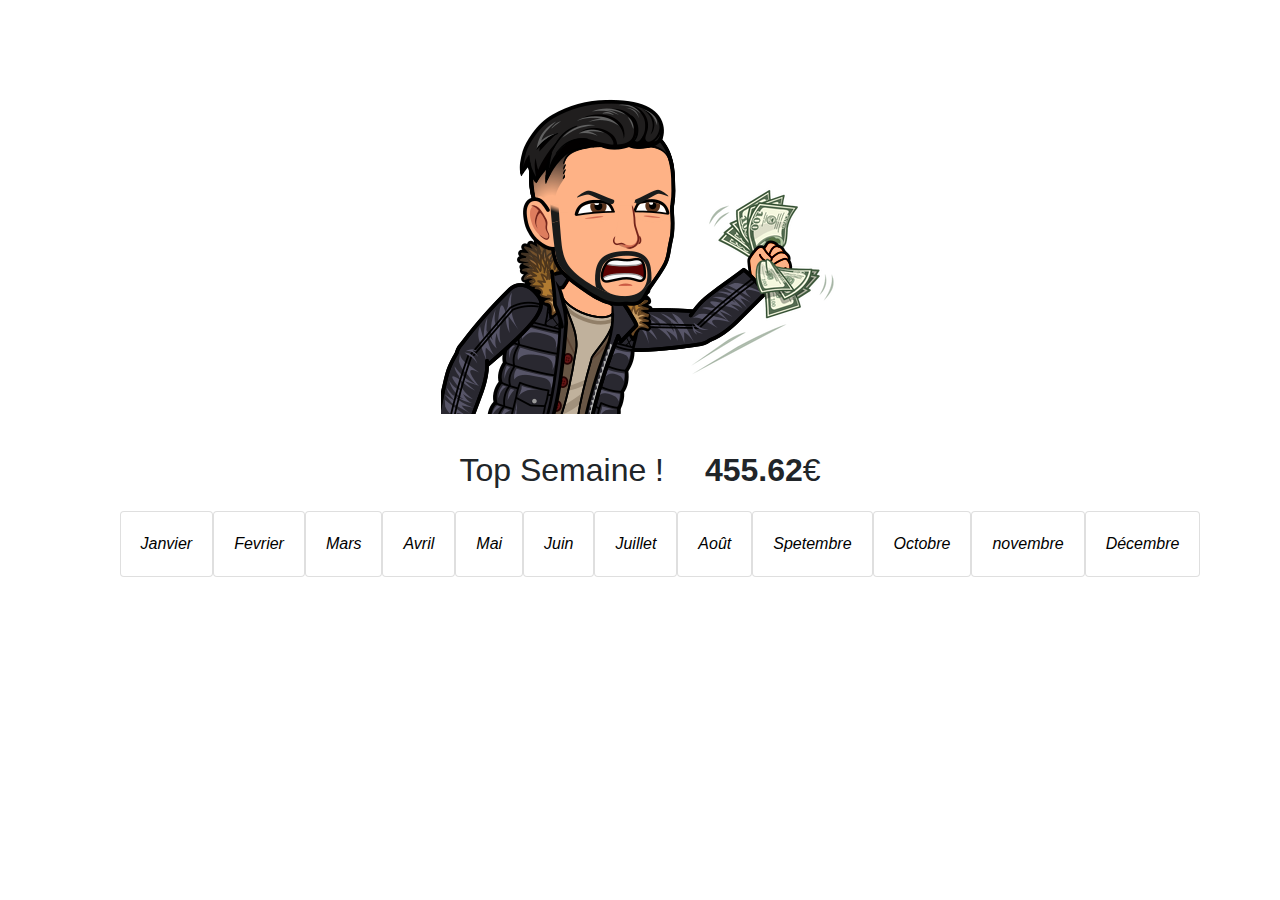
<file: index.html>
<!doctype html>
<html class="no-js" lang="FR">

<head>
    <meta charset="utf-8">
    <meta http-equiv="x-ua-compatible" content="ie=edge">
    <title>Cv Slimane Hassani</title>
    <meta name="description"
        content="Bienvenu sur mon Cv sur ce site vous pouvez voir tout mon parcourt professionnel le site fait en HTML-5 CCS-3 JavaScript          ">
    <meta name="viewport" content="width id=device-width id, initial-scale=1, shrink-to-fit=no">


    <!-- Lien googles Fonte !! -->
    
    


    <link rel="apple-touch-icon" href="apple-touch-icon.png">
    <!-- Place favicon.ico in th ide root directory -->
    <link rel="stylesheet" href="css/bootstrap.css">
    <link rel="stylesheet" href="css/normalize.css">
    <link rel="stylesheet" href="css/main.css">
    <script src="js/vendor/modernizr-2.8.3.min.js"></script>
</head>

<body>
    <!--[if lt IE 8]>
            <p class="browserupgrade">You are using an <strong>outdated</strong> browser. Please <a href="http://browsehappy.com/">upgrade your browser</a> to improve your experience.</p>
        <![endif]-->

    <!-- Add your site or application content here -->

    <!-- Images Type  -->
    <!-- <img src="http://placehold.it/350x150" alt=""> -->
    <!-- Fin Images Type  -->




    



      <!-- Mondial 1-->

      
      

      


    
    

    <figure  class="centre flex">
        <img src="img/1aff2c4f-b964-4c8c-b307-e11af1e62f31-1bbf4de9-ce80-41e5-aa93-8f0e31d3c163-v1.png" alt="" class="img-fluid"></figure>




          <div class="flex center ">

            <h1>Top Semaine  ! <strong id="top"> </strong>€ </h1>

          </div>

          

          <!-- <ul class="flex">
            <li><div class="card text-white bg-dark mb-3 d-inline-block" style="max-width: 20rem;">
              <div class="card-header display-5">Chiffre part mois </div>
              <div class="card-body">
                <h4 class="card-title"></h4>
                <p class="card-text">Some quick example text to build on the card title and make up the bulk of the card's content.</p>
                <button type="button" class="btn btn-outline-warning">Secondary</button>
              </div>
             
                
              
            </div></li>
            <li><div class="card text-white bg-dark mb-3 d-inline-block" style="max-width: 20rem;">
              <div class="card-header">Chiffre part semaine </div>
              <div class="card-body">
                <h4 class="card-title"></h4>
                <p class="card-text">Some quick example text to build on the card title and make up the bulk of the card's content.</p>
                <button type="button" class="btn  btn-outline-warning">Secondary</button>
              </div>
             
            
            </div></li>
            <li><div class="card text-white bg-dark mb-3 d-inline-block" style="max-width: 20rem;">
              <div class="card-header"> <strong>Total Revenu</strong> </div>
              <div class="card-body">
                <h4 class="card-title"> </h4>
                <cite class="card-text"><cite>Total Revenu depuis le 22/04/2020</cite> </br> </br> <strong class="center " id="afficheUn"></strong>€</p>
              </div> 
              
            </div></li>
          </ul>  -->






          





          <ul id="moiPrincipal" class="flex">
            <il>
              <a onClick="recup01 ()" onClick="recupChoix ()"  class="card">
                <div    class="card-body"><cite id="janvier"></cite></div o>
              </a>
            </il>
            <il>
              <a  onClick="recup02 ()" onClick="recupChoix ()" class="card">
                <div class="card-body"><cite  id="fevrier"></cite></div>
              </a>
            </il>
            <il>
              <a onClick="recup03 ()" class="card">
                <div  class="card-body"><cite id="mars"></cite></div>
              </a>
            </il>
            <il>
              <a onClick="recup04 ()" class="card">
                <divi  class="card-body"><cite id="avril"></cite></divi>
              </a>
            </il>
            <il>
              <a  onClick="recup05 ()" class="card">
                <div class="card-body"><cite id="mai" ></cite></div>
              </a>
            </il>
            <il>
              <a onClick="recup06 ()" class="card">
                <div   class="card-body"><cite id="juin"></cite></div>
              </a>
            </il>
            <il>
              <a  onClick="recup07 ()"class="card">
                <div  class="card-body"><cite id="juillet"></cite></div>
              </a>
            </il>
            <il>
              <a  onClick="recup08 ()" class="card">
                <div  class="card-body"><cite id="août"> </cite></div>
              </a>
            </il>
            <il>
              <a  onClick="recup09 ()" class="card">
                <div  class="card-body"><cite id="septembre"> </cite></div>
              </a>
            </il>
            <il>
              <a  onClick="recup10 ()" class="card">
                <div  class="card-body"><cite id="octobre"></cite></div>
              </a>
            </il>
            <il>
              <a  onClick="recup11 ()" class="card">
                <div  class="card-body"><cite id="novembre"></cite></div>
              </a>
            </il>
            <il>
              <a  onClick="recup12 ()" class="card">
                <div  class="card-body"><cite id="décembre"></cite></div>
              </a>
            </il>
          </ul>





         <ul id="semainejuin" class="flex gg">
           <li><a href="#tables2206"  id="Semaine2206" class="card  ">
            <div class="card-body" onclick="cachecache2206 ()">
            <cite>Semaine Du 22/06/2020 au 28/07/2020</cite>  
            </div>
          </a></li>
           <li><a  href="#tables2906" id="Semaine2906" onclick="cachecache2906 ()"  class="card ">
            <div class="card-body">
            <cite>Semaine DU 29/06/20 AU 05/07/20</cite>  
            </div>
          </a></li>



          
         
          
        </li>
         </ul>

          

         <ul class="ff" id="semaineJuillet">
          <li><a  href="#tables0607" onclick="cachecache0607 ()" class="card  ">
            <div class="card-body">
             <cite>Semaine du 06/07/20 au  12/07/20</cite> 
            </div>
          </a></li>
           <li><a onclick="cachecache1307 ()" class="card  ">
            <div class="card-body">
             <cite>Semaine du 13/07/20 au 19/07/20</cite> 
            </div>
          </a>
           </li>

          <li><a onclick="cachecache2007 ()" class="card  ">
            <div class="card-body">
             <cite>Semaine du 20/07/20 au 26/07/20</cite> 
            </div>
          </a>
        </li>

          <li><a onclick="cachecache2707 ()" class="card  ">
            <div class="card-body">
             <cite>Semaine du 27/07/20 au 02/08/20</cite> 
            </div>
          </a>
          </li>
          
        </br>

         </ul>



         <ul class="ff" id="semaineAout">
          <li><a  href="#tables0607" onclick="cachecache0308 ()" class="card  ">
            <div class="card-body">
             <cite>Semaine du 03/08/20 au  09/08/20</cite> 
            </div>
          </a></li>
           <li><a onclick="cachecache1008 ()" class="card  ">
            <div class="card-body">
             <cite>Semaine du 10/08/20 au 16/08/20</cite> 
            </div>
          </a>
           </li>

          <li><a onclick="cachecache1708 ()" class="card  ">
            <div class="card-body">
             <cite>Semaine du 17/08/20 au 23/08/20</cite> 
            </div>
          </a>
        </li>

          <li><a onclick="cachecache2408 ()" class="card  ">
            <div class="card-body">
             <cite>Semaine du 24/08/20 au 30/08/20</cite> 
            </div>
          </a>
          </li>
          
        </br>

         </ul>
          
         
         

         
          

        
          

    
      <!-- Debut tablau -->
  

           
        <!-- Semaine du 22/06/20 -->

        <div id="tables2206" class="tables2206">

          <div class="revenu"> 
              
              <table class="table">
                  <thead class="thead-light">
                    <tr>
                      <th>JOUR</th>
                      <th>UBER</th>
                      <th>DELIVEROO</th>
                      <th>Dépenses </th>
                      <th>TOTAL JOUR </th>
                    </tr>
                  </thead>
                  <tbody>
                    <tr>
                      <th scope="row">1</th>
                      <td class="" id="22062001r"></td>
                      <td class="" id="22062001deli"></td>
                      <td class="depauto" id="22062001d"></td>
                      <td id="Jour1S2206"> </td>
                    </tr>
                    <tr>
                      <th scope="row">2</th>
                      <td class="revenuauto" id="22062002r" ></td>
                      <td class="revenuauto" id="22062002deli"></td>
                      <td  class="depauto" id="22062002d"></td>
                      <td id="Jour2S2206"> </td>



                     
                    </tr>
                    <tr>
                      <th scope="row">3</th>
                      <td class="revenuauto"  id="22062003r" ></td>
                      <td class="revenuauto"  id="22062003deli"></td>
                      <td  class="depauto" id="22062003d"></td>
                      <td id="Jour3S2206"> </td>

                    </tr>
                    <tr>
                      <th scope="row">4</th>
                      <td class="revenuauto"  id="22062004r"></td>
                      <td class="revenuauto" id="22062004deli"></td>
                      <td  class="depauto" id="22062004d"></td>
                      <td id="Jour4S2206"> </td>
                    </tr>
                    <tr>
                      <th scope="row">5</th>
                      <td class="revenuauto"  id="22062005r"></td>
                      <td class="revenuauto"  id="22062005deli"></td>
                      <td  class="depauto" id="22062005d"></td>
                      <td id="Jour5S2206"> </td>
                    </tr>

                    <tr>
                      <th scope="row">6</th>
                      <td class="revenuauto"  id="22062006r"></td>
                      <td  class="revenuauto"  id="22062006deli"></td>
                      <td  class="depauto" id="22062006d"></td>
                      <td id="Jour6S2206"> </td>
                    </tr>

                    
                    <tr>
                      <th scope="row">7</th>
                      <td class="revenuauto"  id="22062007r"></td>
                      <td class="revenuauto" id="22062007deli"></td>
                      <td  class="depauto" id="22062007d"></td>
                      <td id="Jour7S2206"> </td>

                    </tr>


                    <tr>
                      <th scope="row">total par application & total dépenses</th>
                      <td class="revenuauto"  id="ubrsemaine01total"></td>
                      <td class="revenuauto"  id="delisemaine01total"> </td>
                      <td  class="depauto" id="dep220620D"></td>

                    </tr>
                    <tr>
                      <th scope="row">total </th>
                      <td  class="revenuauto" style="text-align: center;" id="220620Restltr"></td>
                      <td class="totaldepEtRevenu" id="220620Restltd"></td>
                      <td></td>

                    
                    </tr>



                   

                  </tbody>
                </table>
                

          </div>

</div>
          </div>

            <!-- Semaine du 29/06/20-->

            <div id="tables2906" class="tables2906">

              <div  class="revenu"> 
                  
                  <table class="table">
                      <thead class="thead-light">
                        <tr>
                          <th>JOUR</th>
                        <th>UBER</th>
                        <th>DELIVEROO</th>
                        <th>Dépenses </th>
                        <th>TOTAL JOUR </th>
                        </tr>
                      </thead>
                      <tbody>
                        <tr>
                          <th scope="row">1</th>
                          <td class="revenuauto" id="29062001r"></td>
                          <td class="revenuauto" id="29062001deli"></td>
                          <td class="depauto" id="29062001d"></td>
                          <td id="Jour1S2906"> </td>
                         
                        </tr>
                        <tr>
                          <th scope="row">2</th>
                          <td class="revenuauto" id="29062002r" ></td>
                          <td class="revenuauto" id="29062002deli"></td>
                          <td  class="depauto" id="29062002d"></td>
                          <td id="Jour2S2906"> </td>

  
  
  
                         
                        </tr>
                        <tr>
                          <th scope="row">3</th>
                          <td class="revenuauto"  id="29062003r" ></td>
                          <td class="revenuauto"  id="29062003deli"></td>
                          <td  class="depauto" id="29062003d"></td>
                          <td id="Jour3S2906"> </td>
                          
                        </tr>
                        <tr>
                          <th scope="row">4</th>
                          <td class="revenuauto"  id="29062004r"></td>
                          <td class="revenuauto" id="29062004deli"></td>
                          <td  class="depauto" id="29062004d"></td>
                          <td id="Jour4S2906"> </td>
  
                        </tr>
                        <tr>
                          <th scope="row">5</th>
                          <td class="revenuauto"  id="29062005r"></td>
                          <td class="revenuauto"  id="29062005deli"></td>
                          <td  class="depauto" id="29062005d"></td>
                          <td id="Jour5S2906"> </td>
  
                        </tr>
  
                        <tr>
                          <th scope="row">6</th>
                          <td class="revenuauto"  id="29062006r"></td>
                          <td  class="revenuauto"  id="29062006deli"></td>
                          <td  class="depauto" id="29062006d"></td>
                          <td id="Jour6S2906"> </td>
  
                        </tr>
  
                        
                        <tr>
                          <th scope="row">7</th>
                          <td class="revenuauto"  id="29062007r"></td>
                          <td class="revenuauto" id="29062007deli"></td>
                          <td  class="depauto" id="29062007d"></td>
                          <td id="Jour7S2906"> </td>
  
                        </tr>
  
  
                        <tr>
                          <th scope="row">poste total</th>
                          <td class="revenuauto"  id="ubrsemaine2906total"></td>
                          <td class="revenuauto"  id="delisemaine2906total"> </td>
                          <td  class="depauto" id="dep290620D"></td>
                          <td></td>
                        </tr>
                        <tr>
                          <th scope="row">total </th>
                          <td  class="revenuauto" style="text-align: center;" id="290620Restltr"></td>
                          <td class="totaldepEtRevenu" id="290620Restltd"></td>
                          <td></td>
                          <td></td>
                          
                        
                        </tr>
  
  
  
                       
  
                      </tbody>
                    </table>
                    
  
              </div>
              </div>
      
    
    
            

          <!-- Semaine du 06/07/20-->

          <div id="tables0607" class="tables0607">

            <div  class="revenu"> 
                
                <table class="table">
                    <thead class="thead-light">
                      <tr>
                        <th>JOUR</th>
                        <th>UBER</th>
                        <th>DELIVEROO</th>
                        <th>Dépenses </th>
                        <th>TOTAL JOUR </th>
                        
                      </tr>
                    </thead>
                    <tbody>
                      <tr>
                        <th scope="row">1</th>
                        <td class="revenuauto" id="06072001r"></td>
                        <td class="revenuauto" id="06072001deli"></td>
                        <td class="depauto" id="06072001d"></td>
                        <th id="Jour1S0607"> </th>
                      </tr>
                      <tr>
                        <th scope="row">2</th>
                        <td class="revenuauto" id="06072002r" ></td>
                        <td class="revenuauto" id="06072002deli"></td>
                        <td  class="depauto" id="06072002d"></td>
                        <th id="Jour2S0607"> </th>
        
        
                       
                      </tr>
                      <tr>
                        <th scope="row">3</th>
                        <td class="revenuauto"  id="06072003r" ></td>
                        <td class="revenuauto"  id="06072003deli"></td>
                        <td  class="depauto" id="06072003d"></td>
                        <th id="Jour3S0607"> </th>
                      </tr>
                      <tr>
                        <th scope="row">4</th>
                        <td class="revenuauto"  id="06072004r"></td>
                        <td class="revenuauto" id="06072004deli"></td>
                        <td  class="depauto" id="06072004d"></td>
                        <th id="Jour4S0607"> </th>
                      </tr>
                      <tr>
                        <th scope="row">5</th>
                        <td class="revenuauto"  id="06072005r"></td>
                        <td class="revenuauto"  id="06072005deli"></td>
                        <td  class="depauto" id="06072005d"></td>
                        <th id="Jour5S0607"> </th>
                      </tr>
        
                      <tr>
                        <th scope="row">6</th>
                        <td class="revenuauto"  id="06072006r"></td>
                        <td  class="revenuauto"  id="06072006deli"></td>
                        <td  class="depauto" id="06072006d"></td>
                        <th id="Jour6S0607"> </th>
                      </tr>
        
                      
                      <tr>
                        <th scope="row">7</th>
                        <td class="revenuauto"  id="06072007r"></td>
                        <td class="revenuauto" id="06072007deli"></td>
                        <td  class="depauto" id="06072007d"></td>
                        <th id="Jour7S0607"> </th>

                      </tr>
        
        
                      <tr>
                        <th scope="row">total par application & total dépenses</th>
                        <td class="revenuauto"  id="ubrsemaine0607total"></td>
                        <td class="revenuauto"  id="delisemaine0607total"> </td>
                        <td  class="depauto" id="dep060720D"></td>
                        <th> </th>
                      </tr>
                      <tr>
                        <th scope="row">total </th>
                        <td  class="revenuauto" style="text-align: center;" id="060720Restltr"></td>
                        <td class="totaldepEtRevenu" id="060720Restltd"></td>
                        <td></td>
                      
                      </tr>
        
        
        
                     
        
                    </tbody>
                  </table>
                  
        
            </div>
          </div>

            <!--SEMAINE 13/07/20-->

            
  <div id="tables1307" class="tables1307">

    <div  class="revenu"> 
        
        <table class="table">
            <thead class="thead-light">
              <tr>
                <th>JOUR</th>
                <th>UBER</th>
                <th>DELIVEROO</th>
                <th>Dépenses </th>
                <th>TOTAL JOUR </th>
                
              </tr>
            </thead>
            <tbody>
              <tr>
                <th scope="row">1</th>
                <td class="revenuauto" id="13072001r"></td>
                <td class="revenuauto" id="13072001deli"></td>
                <td class="depauto" id="13072001d"></td>
                <th id="Jour1S1307"> </th>
              </tr>
              <tr>
                <th scope="row">2</th>
                <td class="revenuauto" id="13072002r" ></td>
                <td class="revenuauto" id="13072002deli"></td>
                <td  class="depauto" id="13072002d"></td>
                <th id="Jour2S1307"> </th>


               
              </tr>
              <tr>
                <th scope="row">3</th>
                <td class="revenuauto"  id="13072003r" ></td>
                <td class="revenuauto"  id="13072003deli"></td>
                <td  class="depauto" id="13072003d"></td>
                <th id="Jour3S1307"> </th>
              </tr>
              <tr>
                <th scope="row">4</th>
                <td class="revenuauto"  id="13072004r"></td>
                <td class="revenuauto" id="13072004deli"></td>
                <td  class="depauto" id="13072004d"></td>
                <th id="Jour4S1307"> </th>
              </tr>
              <tr>
                <th scope="row">5</th>
                <td class="revenuauto"  id="13072005r"></td>
                <td class="revenuauto"  id="13072005deli"></td>
                <td  class="depauto" id="13072005d"></td>
                <th id="Jour5S1307"> </th>
              </tr>

              <tr>
                <th scope="row">6</th>
                <td class="revenuauto"  id="13072006r"></td>
                <td  class="revenuauto"  id="13072006deli"></td>
                <td  class="depauto" id="13072006d"></td>
                <th id="Jour6S1307"> </th>
              </tr>

              
              <tr>
                <th scope="row">7</th>
                <td class="revenuauto"  id="13072007r"></td>
                <td class="revenuauto" id="13072007deli"></td>
                <td  class="depauto" id="13072007d"></td>
                <th id="Jour7S1307"> </th>

              </tr>


              <tr>
                <th scope="row">total par application & total dépenses</th>
                <td class="revenuauto"  id="ubrsemaine1307total"></td>
                <td class="revenuauto"  id="delisemaine1307total"> </td>
                <td  class="depauto" id="dep130720D"></td>
                <th> </th>
              </tr>
              <tr>
                <th scope="row">total </th>
                <td  class="revenuauto" style="text-align: center;" id="130720Restltr"></td>
                <td class="totaldepEtRevenu" id="130720Restltd"></td>
                <td></td>
              
              </tr>



             

            </tbody>
          </table>
          

    </div>
           </div> 
          
          
         <!--Semaine 20/07-->

         <div id="tables2007" class="tables2007">

          <div  class="revenu"> 
              
              <table class="table">
                  <thead class="thead-light">
                    <tr>
                      <th>JOUR</th>
                      <th>UBER</th>
                      <th>DELIVEROO</th>
                      <th>Dépenses </th>
                      <th>TOTAL JOUR </th>
                      
                    </tr>
                  </thead>
                  <tbody>
                    <tr>
                      <th scope="row">1</th>
                      <td class="revenuauto" id="20072001r"></td>
                      <td class="revenuauto" id="20072001deli"></td>
                      <td class="depauto" id="20072001d"></td>
                      <th id="Jour1S2007"> </th>
                    </tr>
                    <tr>
                      <th scope="row">2</th>
                      <td class="revenuauto" id="20072002r" ></td>
                      <td class="revenuauto" id="20072002deli"></td>
                      <td  class="depauto" id="20072002d"></td>
                      <th id="Jour2S2007"> </th>
        
        
                     
                    </tr>
                    <tr>
                      <th scope="row">3</th>
                      <td class="revenuauto"  id="20072003r" ></td>
                      <td class="revenuauto"  id="20072003deli"></td>
                      <td  class="depauto" id="20072003d"></td>
                      <th id="Jour3S2007"> </th>
                    </tr>
                    <tr>
                      <th scope="row">4</th>
                      <td class="revenuauto"  id="20072004r"></td>
                      <td class="revenuauto" id="20072004deli"></td>
                      <td  class="depauto" id="20072004d"></td>
                      <th id="Jour4S2007"> </th>
                    </tr>
                    <tr>
                      <th scope="row">5</th>
                      <td class="revenuauto"  id="20072005r"></td>
                      <td class="revenuauto"  id="20072005deli"></td>
                      <td  class="depauto" id="20072005d"></td>
                      <th id="Jour5S2007"> </th>
                    </tr>
        
                    <tr>
                      <th scope="row">6</th>
                      <td class="revenuauto"  id="20072006r"></td>
                      <td  class="revenuauto"  id="20072006deli"></td>
                      <td  class="depauto" id="20072006d"></td>
                      <th id="Jour6S2007"> </th>
                    </tr>
        
                    
                    <tr>
                      <th scope="row">7</th>
                      <td class="revenuauto"  id="20072007r"></td>
                      <td class="revenuauto" id="20072007deli"></td>
                      <td  class="depauto" id="20072007d"></td>
                      <th id="Jour7S2007"> </th>
        
                    </tr>
        
        
                    <tr>
                      <th scope="row">total par application & total dépenses</th>
                      <td class="revenuauto"  id="ubrsemaine2007total"></td>
                      <td class="revenuauto"  id="delisemaine2007total"> </td>
                      <td  class="depauto" id="dep200720D"></td>
                      <th> </th>
                    </tr>
                    <tr>
                      <th scope="row">total </th>
                      <td  class="revenuauto" style="text-align: center;" id="200720Restltr"></td>
                      <td class="totaldepEtRevenu" id="200720Restltd"></td>
                      <td></td>
                    
                    </tr>
        
        
        
                   
        
                  </tbody>
                </table>
                
        </div>
         </div>
 
        
         


          <!--Semaine 27/07-->

          <div id="tables2707" class="tables2707">

            <div  class="revenu"> 
                
                <table class="table">
                    <thead class="thead-light">
                      <tr>
                        <th>JOUR</th>
                        <th>UBER</th>
                        <th>DELIVEROO</th>
                        <th>Dépenses </th>
                        <th>TOTAL JOUR </th>
                        
                      </tr>
                    </thead>
                    <tbody>
                      <tr>
                        <th scope="row">1</th>
                        <td class="revenuauto" id="27072001r"></td>
                        <td class="revenuauto" id="27072001deli"></td>
                        <td class="depauto" id="27072001d"></td>
                        <th id="Jour1S2707"> </th>
                      </tr>
                      <tr>
                        <th scope="row">2</th>
                        <td class="revenuauto" id="27072002r" ></td>
                        <td class="revenuauto" id="27072002deli"></td>
                        <td  class="depauto" id="27072002d"></td>
                        <th id="Jour2S2707"> </th>
          
          
                       
                      </tr>
                      <tr>
                        <th scope="row">3</th>
                        <td class="revenuauto"  id="27072003r" ></td>
                        <td class="revenuauto"  id="27072003deli"></td>
                        <td  class="depauto" id="27072003d"></td>
                        <th id="Jour3S2707"> </th>
                      </tr>
                      <tr>
                        <th scope="row">4</th>
                        <td class="revenuauto"  id="27072004r"></td>
                        <td class="revenuauto" id="27072004deli"></td>
                        <td  class="depauto" id="27072004d"></td>
                        <th id="Jour4S2707"> </th>
                      </tr>
                      <tr>
                        <th scope="row">5</th>
                        <td class="revenuauto"  id="27072005r"></td>
                        <td class="revenuauto"  id="27072005deli"></td>
                        <td  class="depauto" id="27072005d"></td>
                        <th id="Jour5S2707"> </th>
                      </tr>
          
                      <tr>
                        <th scope="row">6</th>
                        <td class="revenuauto"  id="27072006r"></td>
                        <td  class="revenuauto"  id="27072006deli"></td>
                        <td  class="depauto" id="27072006d"></td>
                        <th id="Jour6S2707"> </th>
                      </tr>
          
                      
                      <tr>
                        <th scope="row">7</th>
                        <td class="revenuauto"  id="27072007r"></td>
                        <td class="revenuauto" id="27072007deli"></td>
                        <td  class="depauto" id="27072007d"></td>
                        <th id="Jour7S2707"> </th>
          
                      </tr>
          
          
                      <tr>
                        <th scope="row">total par application & total dépenses</th>
                        <td class="revenuauto"  id="ubrsemaine2707total"></td>
                        <td class="revenuauto"  id="delisemaine2707total"> </td>
                        <td  class="depauto" id="dep270720D"></td>
                        <th> </th>
                      </tr>
                      <tr>
                        <th scope="row">total </th>
                        <td  class="revenuauto" style="text-align: center;" id="270720Restltr"></td>
                        <td class="totaldepEtRevenu" id="270720Restltd"></td>
                        <td></td>
                      
                      </tr>
          
          
          
                     
          
                    </tbody>
                  </table>
                  
          
            </div>
                   </div>   <div id="tables2707" class="tables2707">
          
              <div  class="revenu"> 
                  
                  <table class="table">
                      <thead class="thead-light">
                        <tr>
                          <th>JOUR</th>
                          <th>UBER</th>
                          <th>DELIVEROO</th>
                          <th>Dépenses </th>
                          <th>TOTAL JOUR </th>
                          
                        </tr>
                      </thead>
                      <tbody>
                        <tr>
                          <th scope="row">1</th>
                          <td class="revenuauto" id="27072001r"></td>
                          <td class="revenuauto" id="27072001deli"></td>
                          <td class="depauto" id="27072001d"></td>
                          <th id="Jour1S2707"> </th>
                        </tr>
                        <tr>
                          <th scope="row">2</th>
                          <td class="revenuauto" id="27072002r" ></td>
                          <td class="revenuauto" id="27072002deli"></td>
                          <td  class="depauto" id="27072002d"></td>
                          <th id="Jour2S2707"> </th>
          
          
                         
                        </tr>
                        <tr>
                          <th scope="row">3</th>
                          <td class="revenuauto"  id="27072003r" ></td>
                          <td class="revenuauto"  id="27072003deli"></td>
                          <td  class="depauto" id="27072003d"></td>
                          <th id="Jour3S2707"> </th>
                        </tr>
                        <tr>
                          <th scope="row">4</th>
                          <td class="revenuauto"  id="27072004r"></td>
                          <td class="revenuauto" id="27072004deli"></td>
                          <td  class="depauto" id="27072004d"></td>
                          <th id="Jour4S2707"> </th>
                        </tr>
                        <tr>
                          <th scope="row">5</th>
                          <td class="revenuauto"  id="27072005r"></td>
                          <td class="revenuauto"  id="27072005deli"></td>
                          <td  class="depauto" id="27072005d"></td>
                          <th id="Jour5S2707"> </th>
                        </tr>
          
                        <tr>
                          <th scope="row">6</th>
                          <td class="revenuauto"  id="27072006r"></td>
                          <td  class="revenuauto"  id="27072006deli"></td>
                          <td  class="depauto" id="27072006d"></td>
                          <th id="Jour6S2707"> </th>
                        </tr>
          
                        
                        <tr>
                          <th scope="row">7</th>
                          <td class="revenuauto"  id="27072007r"></td>
                          <td class="revenuauto" id="27072007deli"></td>
                          <td  class="depauto" id="27072007d"></td>
                          <th id="Jour7S2707"> </th>
          
                        </tr>
          
          
                        <tr>
                          <th scope="row">total par application & total dépenses</th>
                          <td class="revenuauto"  id="ubrsemaine2707total"></td>
                          <td class="revenuauto"  id="delisemaine2707total"> </td>
                          <td  class="depauto" id="dep270720D"></td>
                          <th> </th>
                        </tr>
                        <tr>
                          <th scope="row">total </th>
                          <td  class="revenuauto" style="text-align: center;" id="270720Restltr"></td>
                          <td class="totaldepEtRevenu" id="270720Restltd"></td>
                          <td></td>
                        
                        </tr>
          
          
          
                       
          
                      </tbody>
                    </table>
                    
          
              </div>
                     </div> 



                <!-- -----------------------------------------------------------------------------------
                -------------------------------------------------------------------
              ---------------------- AOUT 2020-->

              <div id="tables0308" class="tables0308">

                <div class="revenu"> 
                    
                    <table class="table">
                        <thead class="thead-light">
                          <tr>
                            <th>JOUR</th>
                            <th>UBER</th>
                            <th>DELIVEROO</th>
                            <th>Dépenses </th>
                            <th>TOTAL JOUR </th>
                          </tr>
                        </thead>
                        <tbody>
                          <tr>
                            <th scope="row">1</th>
                            <td class="" id="03082001r"></td>
                            <td class="" id="03082001deli"></td>
                            <td class="depauto" id="03082001d"></td>
                            <td id="Jour1S0308"> </td>
                          </tr>
                          <tr>
                            <th scope="row">2</th>
                            <td class="revenuauto" id="03082002r" ></td>
                            <td class="revenuauto" id="03082002deli"></td>
                            <td  class="depauto" id="03082002d"></td>
                            <td id="Jour2S0308"> </td>
              
              
              
                           
                          </tr>
                          <tr>
                            <th scope="row">3</th>
                            <td class="revenuauto"  id="03082003r" ></td>
                            <td class="revenuauto"  id="03082003deli"></td>
                            <td  class="depauto" id="03082003d"></td>
                            <td id="Jour3S0308"> </td>
              
                          </tr>
                          <tr>
                            <th scope="row">4</th>
                            <td class="revenuauto"  id="03082004r"></td>
                            <td class="revenuauto" id="03082004deli"></td>
                            <td  class="depauto" id="03082004d"></td>
                            <td id="Jour4S0308"> </td>
                          </tr>
                          <tr>
                            <th scope="row">5</th>
                            <td class="revenuauto"  id="03082005r"></td>
                            <td class="revenuauto"  id="03082005deli"></td>
                            <td  class="depauto" id="03082005d"></td>
                            <td id="Jour5S0308"> </td>
                          </tr>
              
                          <tr>
                            <th scope="row">6</th>
                            <td class="revenuauto"  id="03082006r"></td>
                            <td  class="revenuauto"  id="03082006deli"></td>
                            <td  class="depauto" id="03082006d"></td>
                            <td id="Jour6S0308"> </td>
                          </tr>
              
                          
                          <tr>
                            <th scope="row">7</th>
                            <td class="revenuauto"  id="03082007r"></td>
                            <td class="revenuauto" id="03082007deli"></td>
                            <td  class="depauto" id="03082007d"></td>
                            <td id="Jour7S0308"> </td>
              
                          </tr>
              
              
                          <tr>
                            <th scope="row">total par application & total dépenses</th>
                            <td class="revenuauto"  id="ubrsemaine01total"></td>
                            <td class="revenuauto"  id="delisemaine01total"> </td>
                            <td  class="depauto" id="dep030820D"></td>
              
                          </tr>
                          <tr>
                            <th scope="row">total </th>
                            <td  class="revenuauto" style="text-align: center;" id="030820Restltr"></td>
                            <td class="totaldepEtRevenu" id="030820Restltd"></td>
                            <td></td>
              
                          
                          </tr>
              
              
              
                         
              
                        </tbody>
                      </table>
                      
              
                </div>
              
              </div><div id="tables0308" class="tables0308">
              
                <div class="revenu"> 
                    
                    <table class="table">
                        <thead class="thead-light">
                          <tr>
                            <th>JOUR</th>
                            <th>UBER</th>
                            <th>DELIVEROO</th>
                            <th>Dépenses </th>
                            <th>TOTAL JOUR </th>
                          </tr>
                        </thead>
                        <tbody>
                          <tr>
                            <th scope="row">1</th>
                            <td class="" id="03082001r"></td>
                            <td class="" id="03082001deli"></td>
                            <td class="depauto" id="03082001d"></td>
                            <td id="Jour1S0308"> </td>
                          </tr>
                          <tr>
                            <th scope="row">2</th>
                            <td class="revenuauto" id="03082002r" ></td>
                            <td class="revenuauto" id="03082002deli"></td>
                            <td  class="depauto" id="03082002d"></td>
                            <td id="Jour2S0308"> </td>
              
              
              
                           
                          </tr>
                          <tr>
                            <th scope="row">3</th>
                            <td class="revenuauto"  id="03082003r" ></td>
                            <td class="revenuauto"  id="03082003deli"></td>
                            <td  class="depauto" id="03082003d"></td>
                            <td id="Jour3S0308"> </td>
              
                          </tr>
                          <tr>
                            <th scope="row">4</th>
                            <td class="revenuauto"  id="03082004r"></td>
                            <td class="revenuauto" id="03082004deli"></td>
                            <td  class="depauto" id="03082004d"></td>
                            <td id="Jour4S0308"> </td>
                          </tr>
                          <tr>
                            <th scope="row">5</th>
                            <td class="revenuauto"  id="03082005r"></td>
                            <td class="revenuauto"  id="03082005deli"></td>
                            <td  class="depauto" id="03082005d"></td>
                            <td id="Jour5S0308"> </td>
                          </tr>
              
                          <tr>
                            <th scope="row">6</th>
                            <td class="revenuauto"  id="03082006r"></td>
                            <td  class="revenuauto"  id="03082006deli"></td>
                            <td  class="depauto" id="03082006d"></td>
                            <td id="Jour6S0308"> </td>
                          </tr>
              
                          
                          <tr>
                            <th scope="row">7</th>
                            <td class="revenuauto"  id="03082007r"></td>
                            <td class="revenuauto" id="03082007deli"></td>
                            <td  class="depauto" id="03082007d"></td>
                            <td id="Jour7S0308"> </td>
              
                          </tr>
              
              
                          <tr>
                            <th scope="row">total par application & total dépenses</th>
                            <td class="revenuauto"  id="ubrsemaine01total"></td>
                            <td class="revenuauto"  id="delisemaine01total"> </td>
                            <td  class="depauto" id="dep030820D"></td>
              
                          </tr>
                          <tr>
                            <th scope="row">total </th>
                            <td  class="revenuauto" style="text-align: center;" id="030820Restltr"></td>
                            <td class="totaldepEtRevenu" id="030820Restltd"></td>
                            <td></td>
              
                          
                          </tr>
              
              
              
                         
              
                        </tbody>
                      </table>
                      
              
                </div>
              
              </div>



              <!-- semaine 10/08-->


            </div><div id="tables1008" class="tables1008">
              
              <div class="revenu"> 
                  
                  <table class="table">
                      <thead class="thead-light">
                        <tr>
                          <th>JOUR</th>
                          <th>UBER</th>
                          <th>DELIVEROO</th>
                          <th>Dépenses </th>
                          <th>TOTAL JOUR </th>
                        </tr>
                      </thead>
                      <tbody>
                        <tr>
                          <th scope="row">1</th>
                          <td class="" id="10082001r"></td>
                          <td class="" id="10082001deli"></td>
                          <td class="depauto" id="10082001d"></td>
                          <td id="Jour1S1008"> </td>
                        </tr>
                        <tr>
                          <th scope="row">2</th>
                          <td class="revenuauto" id="10082002r" ></td>
                          <td class="revenuauto" id="10082002deli"></td>
                          <td  class="depauto" id="10082002d"></td>
                          <td id="Jour2S1008"> </td>
            
            
            
                         
                        </tr>
                        <tr>
                          <th scope="row">3</th>
                          <td class="revenuauto"  id="10082003r" ></td>
                          <td class="revenuauto"  id="10082003deli"></td>
                          <td  class="depauto" id="10082003d"></td>
                          <td id="Jour3S1008"> </td>
            
                        </tr>
                        <tr>
                          <th scope="row">4</th>
                          <td class="revenuauto"  id="10082004r"></td>
                          <td class="revenuauto" id="10082004deli"></td>
                          <td  class="depauto" id="10082004d"></td>
                          <td id="Jour4S1008"> </td>
                        </tr>
                        <tr>
                          <th scope="row">5</th>
                          <td class="revenuauto"  id="10082005r"></td>
                          <td class="revenuauto"  id="10082005deli"></td>
                          <td  class="depauto" id="10082005d"></td>
                          <td id="Jour5S1008"> </td>
                        </tr>
            
                        <tr>
                          <th scope="row">6</th>
                          <td class="revenuauto"  id="10082006r"></td>
                          <td  class="revenuauto"  id="10082006deli"></td>
                          <td  class="depauto" id="10082006d"></td>
                          <td id="Jour6S1008"> </td>
                        </tr>
            
                        
                        <tr>
                          <th scope="row">7</th>
                          <td class="revenuauto"  id="10082007r"></td>
                          <td class="revenuauto" id="10082007deli"></td>
                          <td  class="depauto" id="10082007d"></td>
                          <td id="Jour7S1008"> </td>
            
                        </tr>
            
            
                        <tr>
                          <th scope="row">total par application & total dépenses</th>
                          <td class="revenuauto"  id="ubrsemaine01total"></td>
                          <td class="revenuauto"  id="delisemaine01total"> </td>
                          <td  class="depauto" id="dep100820D"></td>
            
                        </tr>
                        <tr>
                          <th scope="row">total </th>
                          <td  class="revenuauto" style="text-align: center;" id="100820Restltr"></td>
                          <td class="totaldepEtRevenu" id="100820Restltd"></td>
                          <td></td>
            
                        
                        </tr>
            
            
            
                       
            
                      </tbody>
                    </table>
                    
            
              </div>
            
            </div>

              <!--17/08-->

            </div><div id="tables1708" class="tables1708">
              
              <div class="revenu"> 
                  
                  <table class="table">
                      <thead class="thead-light">
                        <tr>
                          <th>JOUR</th>
                          <th>UBER</th>
                          <th>DELIVEROO</th>
                          <th>Dépenses </th>
                          <th>TOTAL JOUR </th>
                        </tr>
                      </thead>
                      <tbody>
                        <tr>
                          <th scope="row">1</th>
                          <td class="" id="17082001r"></td>
                          <td class="" id="17082001deli"></td>
                          <td class="depauto" id="17082001d"></td>
                          <td id="Jour1S1708"> </td>
                        </tr>
                        <tr>
                          <th scope="row">2</th>
                          <td class="revenuauto" id="17082002r" ></td>
                          <td class="revenuauto" id="17082002deli"></td>
                          <td  class="depauto" id="17082002d"></td>
                          <td id="Jour2S1708"> </td>
            
            
            
                         
                        </tr>
                        <tr>
                          <th scope="row">3</th>
                          <td class="revenuauto"  id="17082003r" ></td>
                          <td class="revenuauto"  id="17082003deli"></td>
                          <td  class="depauto" id="17082003d"></td>
                          <td id="Jour3S1708"> </td>
            
                        </tr>
                        <tr>
                          <th scope="row">4</th>
                          <td class="revenuauto"  id="17082004r"></td>
                          <td class="revenuauto" id="17082004deli"></td>
                          <td  class="depauto" id="17082004d"></td>
                          <td id="Jour4S1708"> </td>
                        </tr>
                        <tr>
                          <th scope="row">5</th>
                          <td class="revenuauto"  id="17082005r"></td>
                          <td class="revenuauto"  id="17082005deli"></td>
                          <td  class="depauto" id="17082005d"></td>
                          <td id="Jour5S1708"> </td>
                        </tr>
            
                        <tr>
                          <th scope="row">6</th>
                          <td class="revenuauto"  id="17082006r"></td>
                          <td  class="revenuauto"  id="17082006deli"></td>
                          <td  class="depauto" id="17082006d"></td>
                          <td id="Jour6S1708"> </td>
                        </tr>
            
                        
                        <tr>
                          <th scope="row">7</th>
                          <td class="revenuauto"  id="17082007r"></td>
                          <td class="revenuauto" id="17082007deli"></td>
                          <td  class="depauto" id="17082007d"></td>
                          <td id="Jour7S1708"> </td>
            
                        </tr>
            
            
                        <tr>
                          <th scope="row">total par application & total dépenses</th>
                          <td class="revenuauto"  id="ubrsemaine01total"></td>
                          <td class="revenuauto"  id="delisemaine01total"> </td>
                          <td  class="depauto" id="dep170820D"></td>
            
                        </tr>
                        <tr>
                          <th scope="row">total </th>
                          <td  class="revenuauto" style="text-align: center;" id="170820Restltr"></td>
                          <td class="totaldepEtRevenu" id="170820Restltd"></td>
                          <td></td>
            
                        
                        </tr>
            
            
            
                       
            
                      </tbody>
                    </table>
                    
            
              </div>
            
            </div>

            <!-- 24/08-->


          </div><div id="tables2408" class="tables2408">
              
            <div class="revenu"> 
                
                <table class="table">
                    <thead class="thead-light">
                      <tr>
                        <th>JOUR</th>
                        <th>UBER</th>
                        <th>DELIVEROO</th>
                        <th>Dépenses </th>
                        <th>TOTAL JOUR </th>
                      </tr>
                    </thead>
                    <tbody>
                      <tr>
                        <th scope="row">1</th>
                        <td class="" id="24082001r"></td>
                        <td class="" id="24082001deli"></td>
                        <td class="depauto" id="24082001d"></td>
                        <td id="Jour1S2408"> </td>
                      </tr>
                      <tr>
                        <th scope="row">2</th>
                        <td class="revenuauto" id="24082002r" ></td>
                        <td class="revenuauto" id="24082002deli"></td>
                        <td  class="depauto" id="24082002d"></td>
                        <td id="Jour2S2408"> </td>
          
          
          
                       
                      </tr>
                      <tr>
                        <th scope="row">3</th>
                        <td class="revenuauto"  id="24082003r" ></td>
                        <td class="revenuauto"  id="24082003deli"></td>
                        <td  class="depauto" id="24082003d"></td>
                        <td id="Jour3S2408"> </td>
          
                      </tr>
                      <tr>
                        <th scope="row">4</th>
                        <td class="revenuauto"  id="24082004r"></td>
                        <td class="revenuauto" id="24082004deli"></td>
                        <td  class="depauto" id="24082004d"></td>
                        <td id="Jour4S2408"> </td>
                      </tr>
                      <tr>
                        <th scope="row">5</th>
                        <td class="revenuauto"  id="24082005r"></td>
                        <td class="revenuauto"  id="24082005deli"></td>
                        <td  class="depauto" id="24082005d"></td>
                        <td id="Jour5S2408"> </td>
                      </tr>
          
                      <tr>
                        <th scope="row">6</th>
                        <td class="revenuauto"  id="24082006r"></td>
                        <td  class="revenuauto"  id="24082006deli"></td>
                        <td  class="depauto" id="24082006d"></td>
                        <td id="Jour6S2408"> </td>
                      </tr>
          
                      
                      <tr>
                        <th scope="row">7</th>
                        <td class="revenuauto"  id="24082007r"></td>
                        <td class="revenuauto" id="24082007deli"></td>
                        <td  class="depauto" id="24082007d"></td>
                        <td id="Jour7S2408"> </td>
          
                      </tr>
          
          
                      <tr>
                        <th scope="row">total par application & total dépenses</th>
                        <td class="revenuauto"  id="ubrsemaine01total"></td>
                        <td class="revenuauto"  id="delisemaine01total"> </td>
                        <td  class="depauto" id="dep240820D"></td>
          
                      </tr>
                      <tr>
                        <th scope="row">total </th>
                        <td  class="revenuauto" style="text-align: center;" id="240820Restltr"></td>
                        <td class="totaldepEtRevenu" id="240820Restltd"></td>
                        <td></td>
          
                      
                      </tr>
          
          
          
                     
          
                    </tbody>
                  </table>
                  
          
            </div>
          
          </div>
            
            



                  <ul id="retour" >
                    <li><a onclick="back ()" class="card alert-danger  ">
                      <div class="card-body">
                       <cite>Retour</cite> 
                      </div>
                    </a></li>
                  </ul>
            

    




    




    <script src="https://code.jquery.com/jquery-1.12.0.min.js "></script>
    <script>
        window.jQuery || document.write('<script src="js/vendor/jquery-1.12.0.min.js "><\/script>')

    </script>
    <script src="js/plugins.js "></script>
    <script src="js/JUNIN2020.js"></script>
    <script src="js/JUILLET2020.JS"></script>
    <script src="js/aout2020.js"></script>
    
    





    <script src="js/main.js "></script>
    <script src="js/ColorAuto.js "></script>
    <script src="js/norme.js "></script>
    

    <script src="js/bootstrap.js "></script>
    
    <!-- Global site tag (gtag.js) - Google Analytics -->
    <script async src="https://www.googletagmanager.com/gtag/js?id=UA-123720425-1 "></script>
    <script>
        window.dataLayer = window.dataLayer || [];

        function gtag() {
            dataLayer.push(arguments);
        }
        gtag('js', new Date());

        gtag('config', 'UA-123720425-1');

    </script>



</body>

</html>
</file>
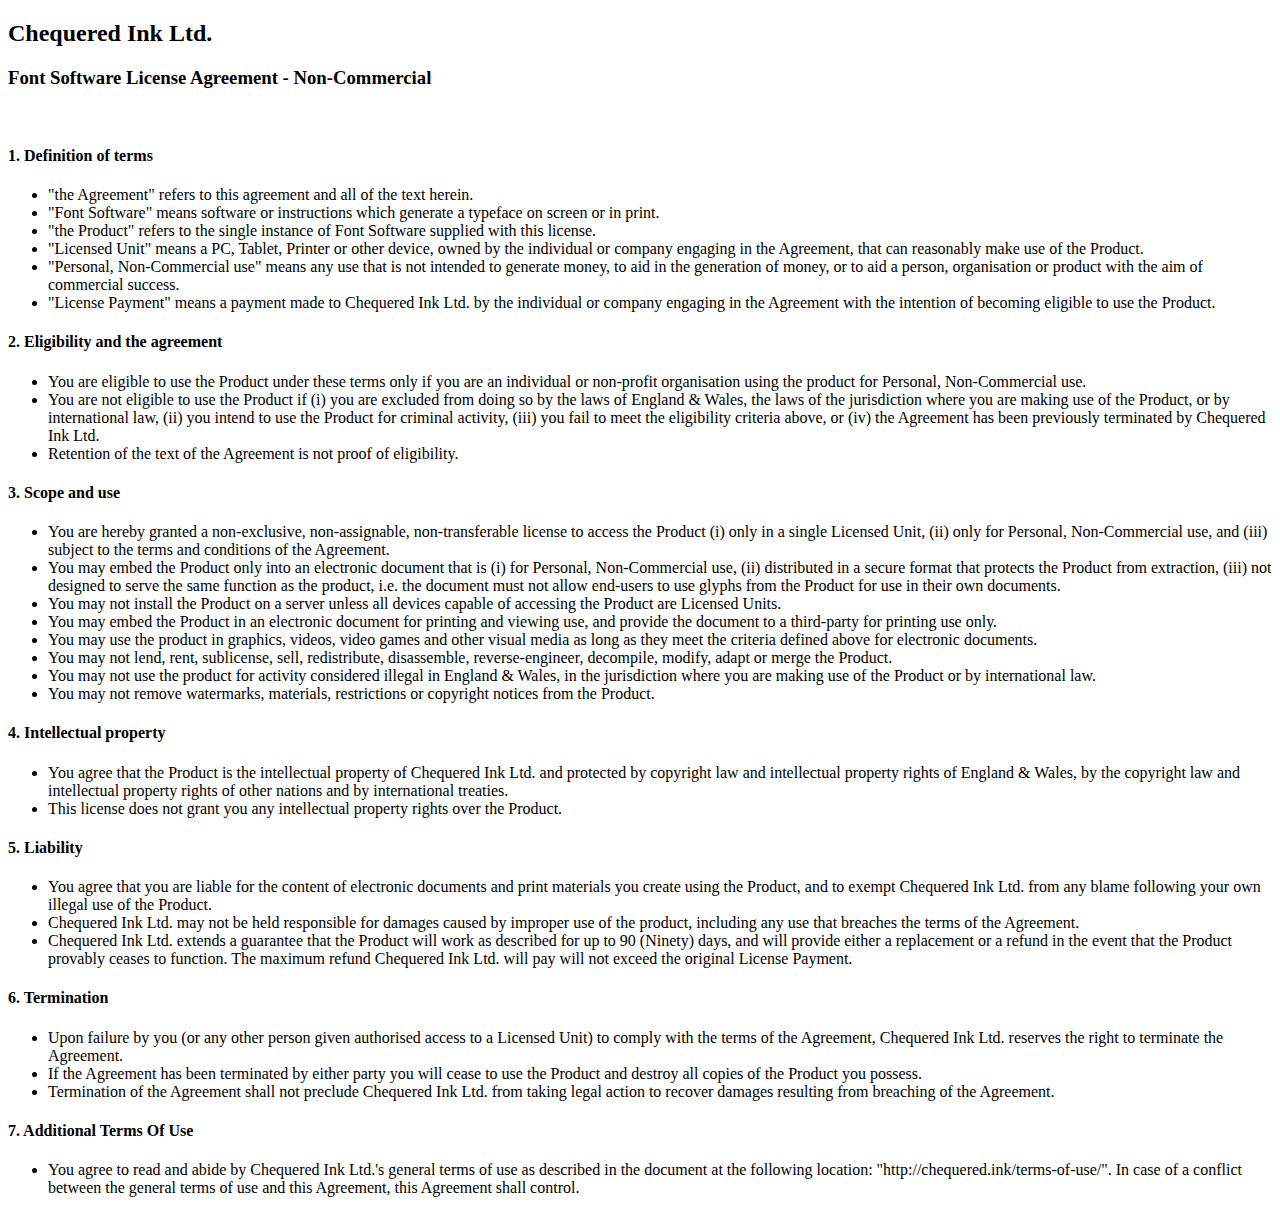
<file: font/FSLA_NonCommercial_License-4726.html>
<!DOCTYPE html>
<html>
<head>
<title>Font Software License Agreement - Non-Commercial</title>
</head>
<body>
<h2>Chequered Ink Ltd.</h2>
<h3>Font Software License Agreement - Non-Commercial</h3><br/>
<h4>1. Definition of terms</h4>
<ul>
<li>"the Agreement" refers to this agreement and all of the text herein.</li>
<li>"Font Software" means software or instructions which generate a typeface on screen or in print.</li>
<li>"the Product" refers to the single instance of Font Software supplied with this license.</li>
<li>"Licensed Unit" means a PC, Tablet, Printer or other device, owned by the individual or company engaging in the Agreement, that can reasonably make use of the Product.</li>
<li>"Personal, Non-Commercial use" means any use that is not intended to generate money, to aid in the generation of money, or to aid a person, organisation or product with the aim of commercial success.</li>
<li>"License Payment" means a payment made to Chequered Ink Ltd. by the individual or company engaging in the Agreement with the intention of becoming eligible to use the Product.</li>
</ul>

<h4>2. Eligibility and the agreement</h4>
<ul>
<li>You are eligible to use the Product under these terms only if you are an individual or non-profit organisation using the product for Personal, Non-Commercial use.</li>
<li>You are not eligible to use the Product if (i) you are excluded from doing so by the laws of England & Wales, the laws of the jurisdiction where you are making use of the Product, or by international law, (ii) you intend to use the Product for criminal activity, (iii) you fail to meet the eligibility criteria above, or (iv) the Agreement has been previously terminated by Chequered Ink Ltd.</li>
<li>Retention of the text of the Agreement is not proof of eligibility.</li>
</ul>

<h4>3. Scope and use</h4>
<ul>
<li>You are hereby granted a non-exclusive, non-assignable, non-transferable license to access the Product (i) only in a single Licensed Unit, (ii) only for Personal, Non-Commercial use, and (iii) subject to the terms and conditions of the Agreement.</li>
<li>You may embed the Product only into an electronic document that is (i) for Personal, Non-Commercial use, (ii) distributed in a secure format that protects the Product from extraction, (iii) not designed to serve the same function as the product, i.e. the document must not allow end-users to use glyphs from the Product for use in their own documents.</li>
<li>You may not install the Product on a server unless all devices capable of accessing the Product are Licensed Units.</li>
<li>You may embed the Product in an electronic document for printing and viewing use, and provide the document to a third-party for printing use only.</li>
<li>You may use the product in graphics, videos, video games and other visual media as long as they meet the criteria defined above for electronic documents.</li>
<li>You may not lend, rent, sublicense, sell, redistribute, disassemble, reverse-engineer, decompile, modify, adapt or merge the Product.</li>
<li>You may not use the product for activity considered illegal in England & Wales, in the jurisdiction where you are making use of the Product or by international law.</li>
<li>You may not remove watermarks, materials, restrictions or copyright notices from the Product.</li>
</ul>

<h4>4. Intellectual property</h4>
<ul>
<li>You agree that the Product is the intellectual property of Chequered Ink Ltd. and protected by copyright law and intellectual property rights of England & Wales, by the copyright law and intellectual property rights of other nations and by international treaties.</li>
<li>This license does not grant you any intellectual property rights over the Product.</li>
</ul>

<h4>5. Liability</h4>
<ul>
<li>You agree that you are liable for the content of electronic documents and print materials you create using the Product, and to exempt Chequered Ink Ltd. from any blame following your own illegal use of the Product.</li>
<li>Chequered Ink Ltd. may not be held responsible for damages caused by improper use of the product, including any use that breaches the terms of the Agreement.</li>
<li>Chequered Ink Ltd. extends a guarantee that the Product will work as described for up to 90 (Ninety) days, and will provide either a replacement or a refund in the event that the Product provably ceases to function. The maximum refund Chequered Ink Ltd. will pay will not exceed the original License Payment.</li>
</ul>

<h4>6. Termination</h4>
<ul>
<li>Upon failure by you (or any other person given authorised access to a Licensed Unit) to comply with the terms of the Agreement, Chequered Ink Ltd. reserves the right to terminate the Agreement.</li>
<li>If the Agreement has been terminated by either party you will cease to use the Product and destroy all copies of the Product you possess.</li>
<li>Termination of the Agreement shall not preclude Chequered Ink Ltd. from taking legal action to recover damages resulting from breaching of the Agreement.</li>
</ul>

<h4>7. Additional Terms Of Use</h4>
<ul>
<li>You agree to read and abide by Chequered Ink Ltd.'s general terms of use as described in the document at the following location: "http://chequered.ink/terms-of-use/". In case of a conflict between the general terms of use and this Agreement, this Agreement shall control.</li>
</ul>
</body>
</html>
</file>
<file: css/main.css>
/*! HTML5 Boilerplate v5.3.0 | MIT License | https://html5boilerplate.com/ */

/*
 * What follows is the result of much research on cross-browser styling.
 * Credit left inline and big thanks to Nicolas Gallagher, Jonathan Neal,
 * Kroc Camen, and the H5BP dev community and team.
 */

/* ==========================================================================
   Base styles: opinionated defaults
   ========================================================================== */

html {
    color: #222;
    font-size: 1em;
    line-height: 1.4;
}

/*
 * Remove text-shadow in selection highlight:
 * https://twitter.com/miketaylr/status/12228805301
 *
 * These selection rule sets have to be separate.
 * Customize the background color to match your design.
 */

::-moz-selection {
    background: #b3d4fc;
    text-shadow: none;
}

::selection {
    background: #b3d4fc;
    text-shadow: none;
}

/*
 * A better looking default horizontal rule
 */

hr {
    display: block;
    height: 1px;
    border: 0;
    border-top: 1px solid #ccc;
    margin: 1em 0;
    padding: 0;
}

/*
 * Remove the gap between audio, canvas, iframes,
 * images, videos and the bottom of their containers:
 * https://github.com/h5bp/html5-boilerplate/issues/440
 */

audio,
canvas,
iframe,
img,
svg,
video {
    vertical-align: middle;
}

/*
 * Remove default fieldset styles.
 */

fieldset {
    border: 0;
    margin: 0;
    padding: 0;
}

/*
 * Allow only vertical resizing of textareas.
 */

textarea {
    resize: vertical;
}

/* ==========================================================================
   Browser Upgrade Prompt
   ========================================================================== */

.browserupgrade {
    margin: 0.2em 0;
    background: #ccc;
    color: #000;
    padding: 0.2em 0;
}

/* ==========================================================================
   Author's custom styles
   ========================================================================== */
    /* Basic */ 

    *{
        text-align: center !important; 
        
    }

    #gg{
        width: 100% !important;
    }


    a:hover {
        margin-top: 1em;
        transition: 1s;
        color: white !important ;
        background-color: #32383E;
        
    }

    #semainejuin, #semaineJuillet , #retour
    {
        display: none;
    }
    

    strong{
        text-align: center !important;
        margin-left: 1em;
    }


    a {
        color: black !important;
    }
    
  

  
   
    .flex{
        display: flex; 
        justify-content: center; 
        flex-wrap: wrap !important;
    }  

    ul li {
        list-style: none;
        margin-left:  2em ;
        margin-top: 1em;
        justify-content: center;
        flex-wrap: wrap !important;
    }
     #moiPrincipal li  
     {
            margin-left: 3em !important;
     }

    .depauto {
        background-color: #b82010;
        font-style: bold;
    
        color: white;
    }

   

    #tables2206, #tables2906,#tables0607,#tables1307,#tables2007,#tables2707,#semaineAout,#tables0308,#tables1008,#tables1708,#tables2408 {
        display: none;
    } 


    #afficheUn {
        margin-left:2em    ;
    }


    

    select option {
        text-align: center !important;
    }
     

   
    

    
/* ==========================================================================
   Helper classes
   ========================================================================== */

/*
 * Hide visually and from screen readers
 */

.hidden {
    display: none !important;
}

/*
 * Hide only visually, but have it available for screen readers:
 * http://snook.ca/archives/html_and_css/hiding-content-for-accessibility
 */

.visuallyhidden {
    border: 0;
    clip: rect(0 0 0 0);
    height: 1px;
    margin: -1px;
    overflow: hidden;
    padding: 0;
    position: absolute;
    width: 1px;
}

/*
 * Extends the .visuallyhidden class to allow the element
 * to be focusable when navigated to via the keyboard:
 * https://www.drupal.org/node/897638
 */

.visuallyhidden.focusable:active,
.visuallyhidden.focusable:focus {
    clip: auto;
    height: auto;
    margin: 0;
    overflow: visible;
    position: static;
    width: auto;
}

/*
 * Hide visually and from screen readers, but maintain layout
 */

.invisible {
    visibility: hidden;
}

/*
 * Clearfix: contain floats
 *
 * For modern browsers
 * 1. The space content is one way to avoid an Opera bug when the
 *    `contenteditable` attribute is included anywhere else in the document.
 *    Otherwise it causes space to appear at the top and bottom of elements
 *    that receive the `clearfix` class.
 * 2. The use of `table` rather than `block` is only necessary if using
 *    `:before` to contain the top-margins of child elements.
 */

.clearfix:before,
.clearfix:after {
    content: " ";
    /* 1 */
    display: table;
    /* 2 */
}

.clearfix:after {
    clear: both;
}

/* ==========================================================================
   EXAMPLE Media Queries for Responsive Design.
   These examples override the primary ('mobile first') styles.
   Modify as content requires.
   ========================================================================== */

@media only screen and (min-width: 35em) {
    /* Style adjustments for viewports that meet the condition */
}

@media print,
(-webkit-min-device-pixel-ratio: 1.25),
(min-resolution: 1.25dppx),
(min-resolution: 120dpi) {
    /* Style adjustments for high resolution devices */
}

/* ==========================================================================
   Print styles.
   Inlined to avoid the additional HTTP request:
   http://www.phpied.com/delay-loading-your-print-css/
   ========================================================================== */

@media print {
    *,
    *:before,
    *:after,
    *:first-letter,
    *:first-line {
        background: transparent !important;
        color: #000 !important;
        /* Black prints faster:
                                   http://www.sanbeiji.com/archives/953 */
        box-shadow: none !important;
        text-shadow: none !important;
    }
    a,
    a:visited {
        text-decoration: underline;
    }
    a[href]:after {
        content: " (" attr(href) ")";
    }
    abbr[title]:after {
        content: " (" attr(title) ")";
    }
    /*
     * Don't show links that are fragment identifiers,
     * or use the `javascript:` pseudo protocol
     */
    a[href^="#"]:after,
    a[href^="javascript:"]:after {
        content: "";
    }
    pre,
    blockquote {
        border: 1px solid #999;
        page-break-inside: avoid;
    }
    /*
     * Printing Tables:
     * http://css-discuss.incutio.com/wiki/Printing_Tables
     */
    thead {
        display: table-header-group;
    }
    tr,
    img {
        page-break-inside: avoid;
    }
    img {
        max-width: 100% !important;
    }
    p,
    h2,
    h3 {
        orphans: 3;
        widows: 3;
    }
    h2,
    h3 {
        page-break-after: avoid;
    }
}
</file>
